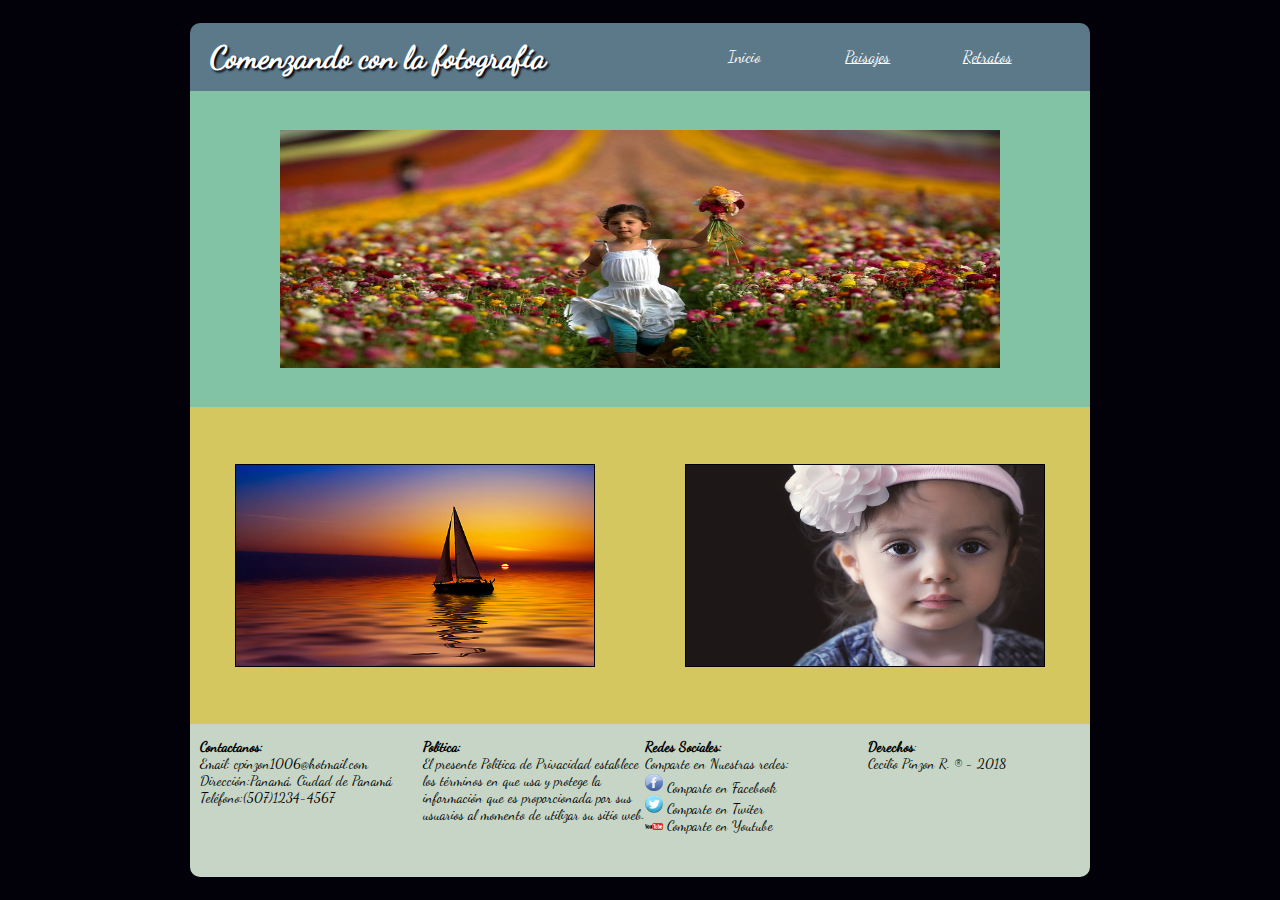
<file: index.html>
<!DOCTYPE html>
<html lang="en" dir="ltr">
  <head>
    <meta charset="utf-8">
    <meta name="viewport" content="initial-scale=1.0, width=device-width, user-scalable=no">
    <meta name="description" content="Sitio de Fotografias">
      <meta name="keywords" content="Fotos">
    <title>Comenzando con la Fotografia</title>
    <link rel="stylesheet" href="css/estilosPrincipal.css">
  </head>
  <body>
    <div class="Contenido">
      <header  class="Item1">
        <div class="SubItem1">
            <h1 class="SubItem1">Comenzando con la fotografía</h1>
        </div>
        <div class="SubItem2">
          <a class="encabezadoSubItem2" style="text-decoration:none" href="index.html">Inicio</a>
          <a class="encabezadoSubItem3" href="paisajes.html">Paisajes</a>
          <a class="encabezadoSubItem4" href="retratos.html">Retratos</a>
        </div>
      </header>
      <section class="Item2">
        <div class="SubItem1">
          <img class="FotoGaleriaPrincipal1" src="img/imgPrincipal.jpg" alt="Imagen Principal 1">
        </div>
        <div class="SubItem2">
          <div class="SubSubItem1">
            <img class="FotoGaleriaSecundaria1" src="img/imgPrincipal_a.jpg" alt="Imagen Secundaria 1">
            <a class="enlacemobil" href="paisajes.html">Paisajes</a>
          </div>
          <div class="SubSubItem2">
            <img class="FotoGaleriaSecundaria2" src="img/fotografiarretrato1.jpg" alt="Imagen Secundaria 2">
            <a class="enlacemobil" href="retratos.html">Retratos</a>
          </div>
        </div>
      </section>
      <footer  class="Item3">
        <div class="SubItem1">
          <p><strong>Contactanos:</strong><br>Email: cpinzon1006@hotmail.com<br>Dirección:Panamá, Ciudad de Panamá <br>Teléfono:(507)1234-4567</p>
        </div>
        <div class="SubItem2">
          <p><strong>Política:</strong><br>El presente Política de Privacidad establece los términos en que  usa y protege la información que es proporcionada por sus usuarios al momento de utilizar su sitio web.</p>
        </div>
        <div class="SubItem3">
          <div class="SubSubItem1">
            <p><strong>Redes Sociales:</strong><br>Comparte en Nuestras redes:</p>
          </div>
          <div class="SubSubItem2">
            <img src="img/icono_facebook.png" alt="">
            <span class="spanface">Comparte en Facebook</span>
          </div>
          <div class="SubSubItem3">
            <img src="img/icono_twiter.png" alt="">
            <span>Comparte en Twiter</span>
          </div>
          <div class="SubSubItem4">
            <img src="img/icono_youtube.png" alt=""> <span>Comparte en Youtube</span>
          </div>
        </div>
        <div class="SubItem4">
          <p><strong>Derechos</strong>:<br>Cecilio Pinzon R. ® - 2018</p>
        </div>
      </footer>
    </div>

  </body>
</html>
</file>
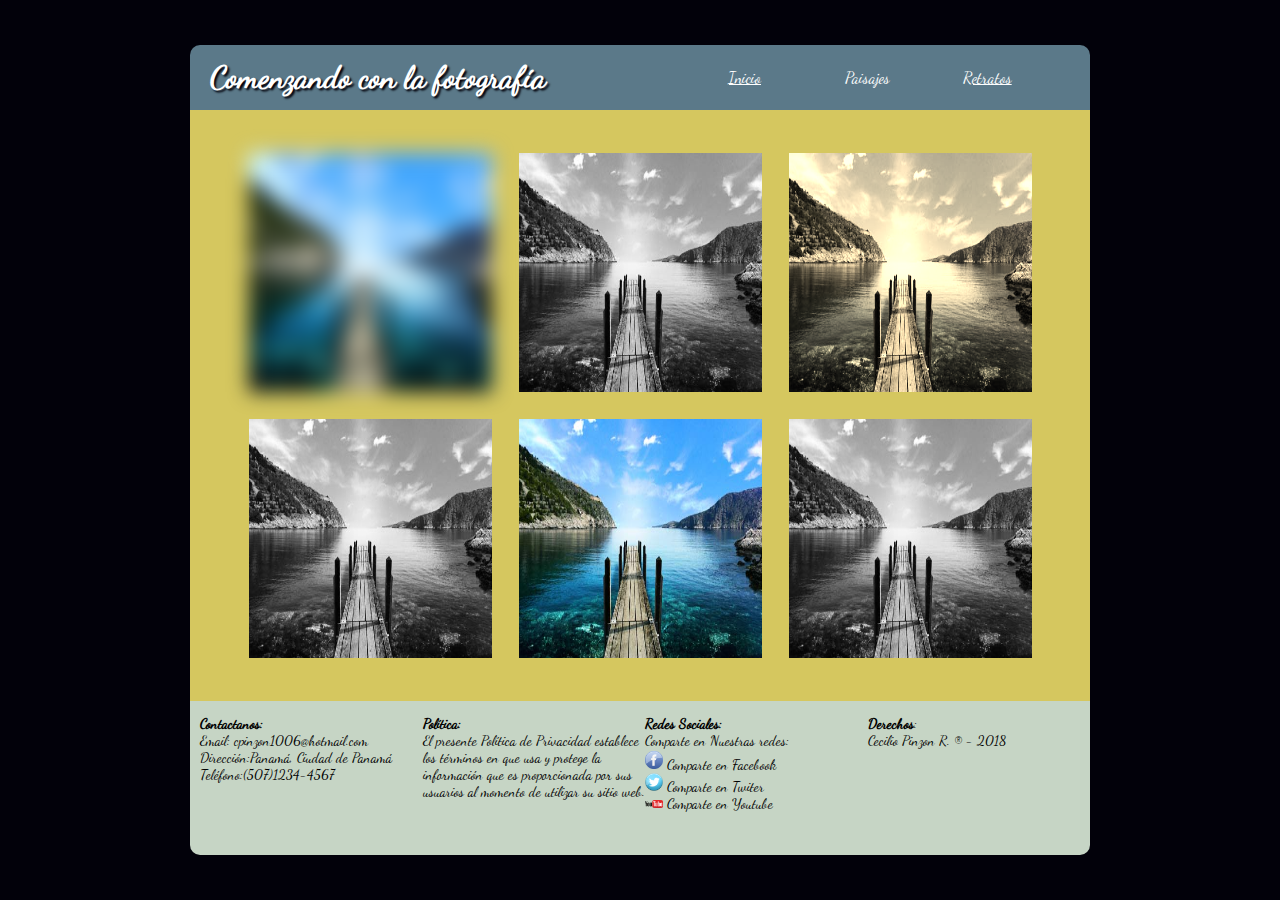
<file: paisajes.html>
<!DOCTYPE html>
<html lang="en" dir="ltr">
<head>
  <meta charset="utf-8">
  <meta name="viewport" content="initial-scale=1.0, width=device-width, user-scalable=no">
  <meta name="description" content="Sitio de Fotografias">
    <meta name="keywords" content="Fotos">
  <title>Comenzando con la Fotografia</title>
  <link rel="stylesheet" href="css/estilosPaisajesRetratos.css">
</head>
  <body>
    <div class="Contenido">
      <header  class="Item1">
        <div class="SubItem1">
            <h1 class="SubItem1">Comenzando con la fotografía</h1>
        </div>
        <div class="SubItem2">
          <a class="encabezadoSubItem2" href="index.html">Inicio</a>
          <a class="encabezadoSubItem3" style="text-decoration:none" href="paisajes.html">Paisajes</a>
          <a class="encabezadoSubItem4" href="retratos.html">Retratos</a>
        </div>
      </header>
      <section class="Item2">
        <div class="SubItem1">
          <img class="FotoGaleriaPaisajes" src="img/fotografiarpaisajes.jpg" alt="Imagen Paisaje 1">
          <img class="FotoGaleriaPaisajes" src="img/fotografiarpaisajes.jpg" alt="Imagen Paisaje 2">
          <img class="FotoGaleriaPaisajes" src="img/fotografiarpaisajes.jpg" alt="Imagen Paisaje 3">
          <img class="FotoGaleriaPaisajes" src="img/fotografiarpaisajes.jpg" alt="Imagen Paisaje 4">
          <img class="FotoGaleriaPaisajes" src="img/fotografiarpaisajes.jpg" alt="Imagen Paisaje 5">
          <img class="FotoGaleriaPaisajes" src="img/fotografiarpaisajes.jpg" alt="Imagen Paisaje 6">
        </div>
      </section>
      <footer  class="Item3">
        <div class="SubItem1">
          <p><strong>Contactanos:</strong><br>Email: cpinzon1006@hotmail.com<br>Dirección:Panamá, Ciudad de Panamá <br>Teléfono:(507)1234-4567</p>
        </div>
        <div class="SubItem2">
          <p><strong>Política:</strong><br>El presente Política de Privacidad establece los términos en que  usa y protege la información que es proporcionada por sus usuarios al momento de utilizar su sitio web.</p>
        </div>
        <div class="SubItem3">
          <div class="SubSubItem1">
            <p><strong>Redes Sociales:</strong><br>Comparte en Nuestras redes:</p>
          </div>
          <div class="SubSubItem2">
            <img src="img/icono_facebook.png" alt="">
            <span class="spanface">Comparte en Facebook</span>
          </div>
          <div class="SubSubItem3">
            <img src="img/icono_twiter.png" alt="">
            <span>Comparte en Twiter</span>
          </div>
          <div class="SubSubItem4">
            <img src="img/icono_youtube.png" alt=""> <span>Comparte en Youtube</span>
          </div>
        </div>
        <div class="SubItem4">
          <p><strong>Derechos</strong>:<br>Cecilio Pinzon R. ® - 2018</p>
        </div>
      </footer>
    </div>
  </body>
</html>
</file>
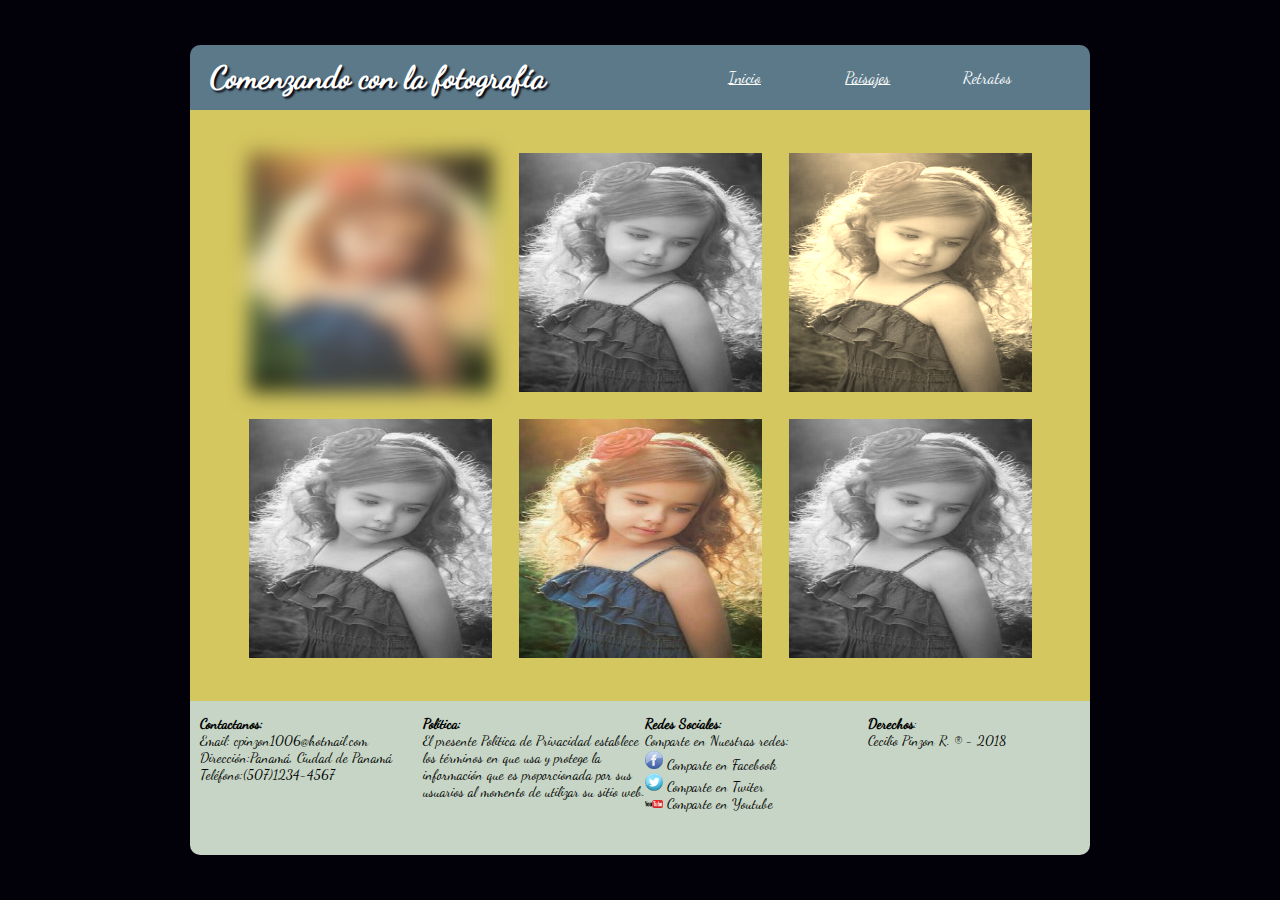
<file: retratos.html>
<!DOCTYPE html>
<html lang="en" dir="ltr">
<head>
  <meta charset="utf-8">
  <meta name="viewport" content="initial-scale=1.0, width=device-width, user-scalable=no">
  <meta name="description" content="Sitio de Fotografias">
    <meta name="keywords" content="Fotos">
  <title>Comenzando con la Fotografia</title>
  <link rel="stylesheet" href="css/estilosPaisajesRetratos.css">
</head>
  <body>
    <div class="Contenido">
      <header  class="Item1">
        <div class="SubItem1">
            <h1 class="SubItem1">Comenzando con la fotografía</h1>
        </div>
        <div class="SubItem2">
          <a class="encabezadoSubItem2" href="index.html">Inicio</a>
          <a class="encabezadoSubItem3" href="paisajes.html">Paisajes</a>
          <a class="encabezadoSubItem4" style="text-decoration:none" href="retratos.html">Retratos</a>
        </div>
      </header>
      <section class="Item2">
        <div class="SubItem1">
          <img class="FotoGaleriaRetratos" src="img/fotografiarretrato.jpg" alt="Imagen Retratos 1">
          <img class="FotoGaleriaRetratos" src="img/fotografiarretrato.jpg" alt="Imagen Retratos 2">
          <img class="FotoGaleriaRetratos" src="img/fotografiarretrato.jpg" alt="Imagen Retratos 3">
          <img class="FotoGaleriaRetratos" src="img/fotografiarretrato.jpg" alt="Imagen Retratos 4">
          <img class="FotoGaleriaRetratos" src="img/fotografiarretrato.jpg" alt="Imagen Retratos 5">
          <img class="FotoGaleriaRetratos" src="img/fotografiarretrato.jpg" alt="Imagen Retratos 6">
        </div>
      </section>
      <footer  class="Item3">
        <div class="SubItem1">
          <p><strong>Contactanos:</strong><br>Email: cpinzon1006@hotmail.com<br>Dirección:Panamá, Ciudad de Panamá <br>Teléfono:(507)1234-4567</p>
        </div>
        <div class="SubItem2">
          <p><strong>Política:</strong><br>El presente Política de Privacidad establece los términos en que  usa y protege la información que es proporcionada por sus usuarios al momento de utilizar su sitio web.</p>
        </div>
        <div class="SubItem3">
          <div class="SubSubItem1">
            <p><strong>Redes Sociales:</strong><br>Comparte en Nuestras redes:</p>
          </div>
          <div class="SubSubItem2">
            <img src="img/icono_facebook.png" alt="">
            <span class="spanface">Comparte en Facebook</span>
          </div>
          <div class="SubSubItem3">
            <img src="img/icono_twiter.png" alt="">
            <span>Comparte en Twiter</span>
          </div>
          <div class="SubSubItem4">
            <img src="img/icono_youtube.png" alt=""> <span>Comparte en Youtube</span>
          </div>
        </div>
        <div class="SubItem4">
          <p><strong>Derechos</strong>:<br>Cecilio Pinzon R. ® - 2018</p>
        </div>
      </footer>
    </div>
  </body>
</html>
</file>
<file: css/estilosPrincipal.css>
@font-face {
    font-family: 'DancingScript-Regular';
    src: url('../Fonts/DancingScript-Regular.ttf') format('truetype');
}
* {
  font-family: 'DancingScript-Regular';
}

/*Version para Desktops*/
@media (min-width:900px) {

  html {
    width: 100%;
    height: 100%;
    margin: 0;


  }
  body {
    width: 100%;
    height: 100%;
    margin: 0;
    background: #02010a;

    display: flex;
    justify-content: center;
    align-items: center;
  }
  img {
    width: 100px;
    height: 100px;
  }
  .Contenido {
    width: 900px;
    height: 95%;
    margin: 0;
    box-sizing: border-box;

    display: flex;
    flex-wrap: wrap;

    animation: mianimacion 1s;
  }

  /*Estilos Encabezado*/
  .Contenido .Item1 {
    width: 100%;
    height: 8%;
    margin: 0;
    background: #5b7989;
    border-radius: 10px 10px 0 0;

    display: flex;
    }

      /*Titulo*/
  .Contenido .Item1 .SubItem1 {
    width: 60%;
    height: 100%;
    margin: 0;
    padding-left: 10px;

    display: flex;
    justify-content: flex-start;
    }
  .Contenido .Item1 .SubItem1 h1 {
      width: 90%;
      color: white;
      text-shadow: 2px 2px 2px #02010a;

      display: flex;
      align-items: center;

    }
      /*Menu*/
  .Contenido .Item1 .SubItem2 {
      width: 40%;
      height: 100%;
      margin: 0;
      padding-right:10px;

      display: flex;
      justify-content: flex-end;
      }
  .Contenido .Item1 .SubItem2 a {
      width: 90%;
      color: white;

      display: flex;
      align-items: center;

    }

 /*Estilos Galerias*/
  .Contenido .Item2 {
      width: 100%;
      height: 74%;
      margin: 0;
    }
      /*Imagen Principal*/
  .Contenido .Item2 .SubItem1 {
      background: #82c3a6;
      margin: 0;
      width: 100%;
      height: 50%;

      display: flex;
      justify-content: center;
      align-items: center;
    }
  .Contenido .Item2 .SubItem1 img {
      width: 80%;
      height: 75%;
    }
      /*Imagen Secundaria*/
  .Contenido .Item2 .SubItem2 {
        background: #d5c75f;
        width: 100%;
        height: 50%;

        display: flex;
        justify-content: space-around;
        align-items: center;
      }
  .Contenido .Item2 .SubItem2 div{
      width: 40%;
      height: 85%;

      display: flex;
      justify-content: center;
      align-items: center;
      }
  .Contenido .Item2 .SubItem2 div img {
        width: 100%;
        height: 75%;
        border: 1px solid;
      }
  .Contenido .Item2 .SubItem2 div .FotoGaleriaSecundaria1:hover{
    transform: rotate(10deg);
    box-shadow: 2px 2px 2px #82c3a6;
    }
  .Contenido .Item2 .SubItem2 div .FotoGaleriaSecundaria2:hover{
      transform: translate(20px, -5px);
      box-shadow: 2px 2px 2px #82c3a6;
      }
  .Contenido .Item2 .SubItem2 div a {
      display: none;
    }

 /*Estilos Pie de Pagina*/
  .Contenido .Item3 {
      width: 100%;
      height: 18%;
      margin: 0;
      box-sizing: border-box;
      padding-left: 10px;
      background: #C6d5c5;
      border-radius: 0 0 10px 10px;

      display: flex;
    }
  .Contenido .Item3 > div {
      width: 25%;
      height: 100%;
      margin: 0;
      box-sizing: border-box;
      font-size: 14px;
    }
      /*Estilo para Seccion de redes sociales*/
  .Contenido .Item3 .SubItem3 .SubSubItem1 p {
    margin-bottom: 2px;
  }
  img[src^='img/icono_'] {
     width: 8%;
     height: 8%;
     }

 /*Animacion Efecto SlidIn*/
  @-webkit-keyframes mianimacion {
    0% {
      margin-top: 150%;
    }
    60% {
      margin-top: -5%;
    }
    100% {
      margin-top: 0%;
    }
    }

  }

/*Version para Mobiles*/
@media (max-width:899px) {
  html {
    width: 100%;
    height: 100%;
    margin: 0;

    display:flex;
    justify-content: center;
    align-items: center;

  }
  body {
    width: 98%;
    height: 100%;
    margin:0;
    background: #02010a;

    display: flex;
    justify-content: center;
    align-items: center;

  }
  img {
    width: 100px;
    height: 100px;
  }

  .Contenido {
      width: 100%;
      height: 97%;
      margin: 0;
      animation: mianimacion 1s;
      }

  /*Encabezado*/
      .Contenido .Item1 {
         width: 100%;
         height: 100px;
         margin: 0;
         background: #5b7989;
         border-radius: 10px 10px 0 0;

         display: flex;
         flex-wrap: wrap;
         }
      .Contenido .Item1 .SubItem1 {
        width: 100%;
        height: 70%;
        color: white;
        text-shadow: 2px 2px 2px #02010a;

        display: flex;
        justify-content: center;
        align-items: center;

        }
      .Contenido .Item1 .SubItem2 {
         width: 100%;
         height: 30%;

         display: flex;
         justify-content: center;
         align-items: center;
        }
      .Contenido .Item1 .SubItem2 a{
         color: white;
         margin-right: 20px;
        }
  /*Galeria*/
      .Contenido .Item2 {
           width: 100%;
           margin: 0;

           display: flex;
           flex-wrap: wrap;
           }
      .Contenido .Item2 .SubItem1 {
          background: #82c3a6;
          width: 100%;
          height: 300px;

          display: flex;
          justify-content: center;
          align-items: center;
        }
      .Contenido .Item2 div img{
          width: 80%;
          height: 70%;
      }
      .FotoGaleriaSecundaria1:hover {
        transform: rotate(10deg);
        box-shadow: 2px 2px 2px #82c3a6;
        }
      .FotoGaleriaSecundaria2:hover {
        transform: translate(20px, -5px);
        box-shadow: 2px 2px 2px #82c3a6;
        }
      .Contenido .Item2 .SubItem2 {
            background: #d5c75f;
            width: 100%;
            height: 600px;

            display: flex;
            justify-content: center;
            align-items: center;
            flex-wrap: wrap;
          }
      .Contenido .Item2 .SubItem2 div {
            width: 100%;
            height: 50%;

            display: flex;
            justify-content: center;
            align-items: center;
            flex-wrap: wrap;
      }
      .Contenido .Item2 .SubItem2 div a {
        text-align: center;
        width: 35%;
        color: white;
      }

  /*PiedePagina*/
      .Contenido .Item3 {
        width: 100%;
        margin: 0;
        box-sizing: border-box;
        padding-left: 10px;
        background: #C6d5c5;
        border-radius: 0 0 10px 10px;

        display: flex;
        flex-wrap: wrap;
        }
      .Contenido .Item3 div {
          width: 100%;
        }
      .Contenido .Item3 div img {
        width: 25px;
        height: 20px;
        max-width: 25px;
        max-height: 20px;

      }

  /*Animacion Efecto SlidIn*/
       @-webkit-keyframes mianimacion {
         0% {
           margin-top: 150%;
         }
         60% {
           margin-top: -5%;
         }
         100% {
           margin-top: 0%;
         }
         }

       }
}
</file>
<file: css/estilosPaisajesRetratos.css>
@font-face {
    font-family: 'DancingScript-Regular';
    src: url('../Fonts/DancingScript-Regular.ttf') format('truetype');
}

* {
  font-family: 'DancingScript-Regular';
}

/*Version para Desktops*/
@media (min-width:900px) {
    html {
        width: 100%;
        height: 100%;
      }
    body {
        width: 100%;
        height: 100%;
        margin: 0;
        background: #02010a;

        display: flex;
        justify-content: center;
        align-items: center;
      }
    img {
        width: 100px;
        height: 100px;
      }
    .Contenido {
        width: 900px;
        height: 90%;
        margin: 0;
        box-sizing: border-box;

        animation: mianimacion 1s;
      }

   /*Estilos Encabezado*/
    .Contenido .Item1 {
        width: 100%;
        height: 8%;
        margin: 0;
        background: #5b7989;
        border-radius: 10px 10px 0 0;

        display: flex;
        }

      /*Titulo*/
    .Contenido .Item1 .SubItem1 {
        width: 60%;
        height: 100%;
        margin: 0;
        padding-left: 10px;

        display: flex;
        justify-content: flex-start;
        }
    .Contenido .Item1 .SubItem1 h1 {
        width: 90%;
        color: white;
        text-shadow: 2px 2px 2px #02010a;

        display: flex;
        align-items: center;
        }
  /*Menu*/
    .Contenido .Item1 .SubItem2 {
        width: 40%;
        height: 100%;
        margin: 0;
        padding-right:10px;

        display: flex;
        justify-content: flex-end;
        }
    .Contenido .Item1 .SubItem2 a {
        width: 90%;
        color: white;

        display: flex;
        align-items: center;
        }

  /*Estilos Galerias*/
    .Contenido .Item2 {
            width: 100%;
            height: 73%;
            margin: 0;
            background:  #d5c75f;

            display: flex;
            justify-content: center;
            align-items: center;
          }
    .Contenido .Item2 .SubItem1 {
        width: 90%;
        height: 90%;

        display: flex;
        justify-content: space-around;
        align-items: center;
        flex-wrap: wrap;
        }
    .Contenido .Item2 .SubItem1 img {
        width: 30%;
        height: 45%;
      }
    .Contenido .Item2 .SubItem1 img:first-child {
            filter: blur(10px);
          }
    .Contenido .Item2 div img:nth-child(even) {
      filter: grayscale(100%);
      }
    .Contenido .Item2 div img:nth-child(3){
        filter: sepia(90%);
      }

  /*Estilos Pie de Pagina*/
    .Contenido .Item3 {
        width: 100%;
        height: 19%;
        margin: 0;
        box-sizing: border-box;
        padding-left: 10px;
        background: #C6d5c5;
        border-radius: 0 0 10px 10px;

        display: flex;
      }
    .Contenido .Item3 > div {
        width: 25%;
        height: 100%;
        margin: 0;
        box-sizing: border-box;
        font-size: 14px;
      }
        /*Estilo para Seccion de redes sociales*/
    .Contenido .Item3 .SubItem3 .SubSubItem1 p {
      margin-bottom: 2px;
    }
    img[src^='img/icono_'] {
       width: 8%;
       height: 8%;
       }

 /*Animacion Efecto SlidIn*/
    @-webkit-keyframes mianimacion {
      0% {
        margin-top: 150%;
      }
      60% {
        margin-top: -5%;
      }
      100% {
        margin-top: 0%;
      }
      }
}



/*Version para Mobiles*/
@media (max-width:899px) {
  html {
    width: 100%;
    height: 100%;
    margin: 0;

    display:flex;
    justify-content: center;
    align-items: center;

  }
  body {
    width: 98%;
    height: 100%;
    margin:0;
    background: #02010a;

    display: flex;
    justify-content: center;
    align-items: center;

  }
  img {
    width: 100px;
    height: 100px;
  }

  .Contenido {
      width: 100%;
      height: 97%;
      margin: 0;
      animation: mianimacion 1s;
      }

      /*Encabezado*/
  .Contenido .Item1 {
     width: 100%;
     height: 100px;
     margin: 0;
     background: #5b7989;
     border-radius: 10px 10px 0 0;

     display: flex;
     flex-wrap: wrap;
     }
  .Contenido .Item1 .SubItem1 {
    width: 100%;
    height: 70%;
    color: white;
    text-shadow: 2px 2px 2px #02010a;

    display: flex;
    justify-content: center;
    align-items: center;

    }
  .Contenido .Item1 .SubItem2 {
     width: 100%;
     height: 30%;

     display: flex;
     justify-content: center;
     align-items: center;
    }
  .Contenido .Item1 .SubItem2 a{
     color: white;
     margin-right: 20px;
    }

  /*Galeria*/
  .Contenido .Item2, .Contenido .Item2 div  {
    width: 100%;
    margin: 0;
    background:  #d5c75f;
    display: flex;
    flex-wrap: wrap;
    justify-content: center;
  }
  .Contenido .Item2 div img {
    width: 80%;
    height: 200px;
    max-height: 200px;
    margin: 10px;
  }
  .Contenido .Item2 div img:first-child {
        filter: blur(10px);
      }
  .Contenido .Item2 div img:nth-child(even) {
        filter: grayscale(100%);
      }
  .Contenido .Item2 div img:nth-child(3) {
        filter: sepia(90%);
      }

  /*Pie de Pagina*/
  .Contenido .Item3 {
    width: 100%;
    margin: 0;
    box-sizing: border-box;
    padding-left: 10px;
    background: #C6d5c5;
    border-radius: 0 0 10px 10px;

    display: flex;
    flex-wrap: wrap;
    }
  .Contenido .Item3 div {
      width: 100%;
    }
  .Contenido .Item3 div img {
    width: 25px;
    height: 20px;
    max-width: 25px;
    max-height: 20px;

  }

    /*Animacion Efecto SlidIn*/
  @-webkit-keyframes mianimacion {
           0% {
             margin-top: 150%;
           }
           60% {
             margin-top: -5%;
           }
           100% {
             margin-top: 0%;
           }
           }

         }
}
</file>
